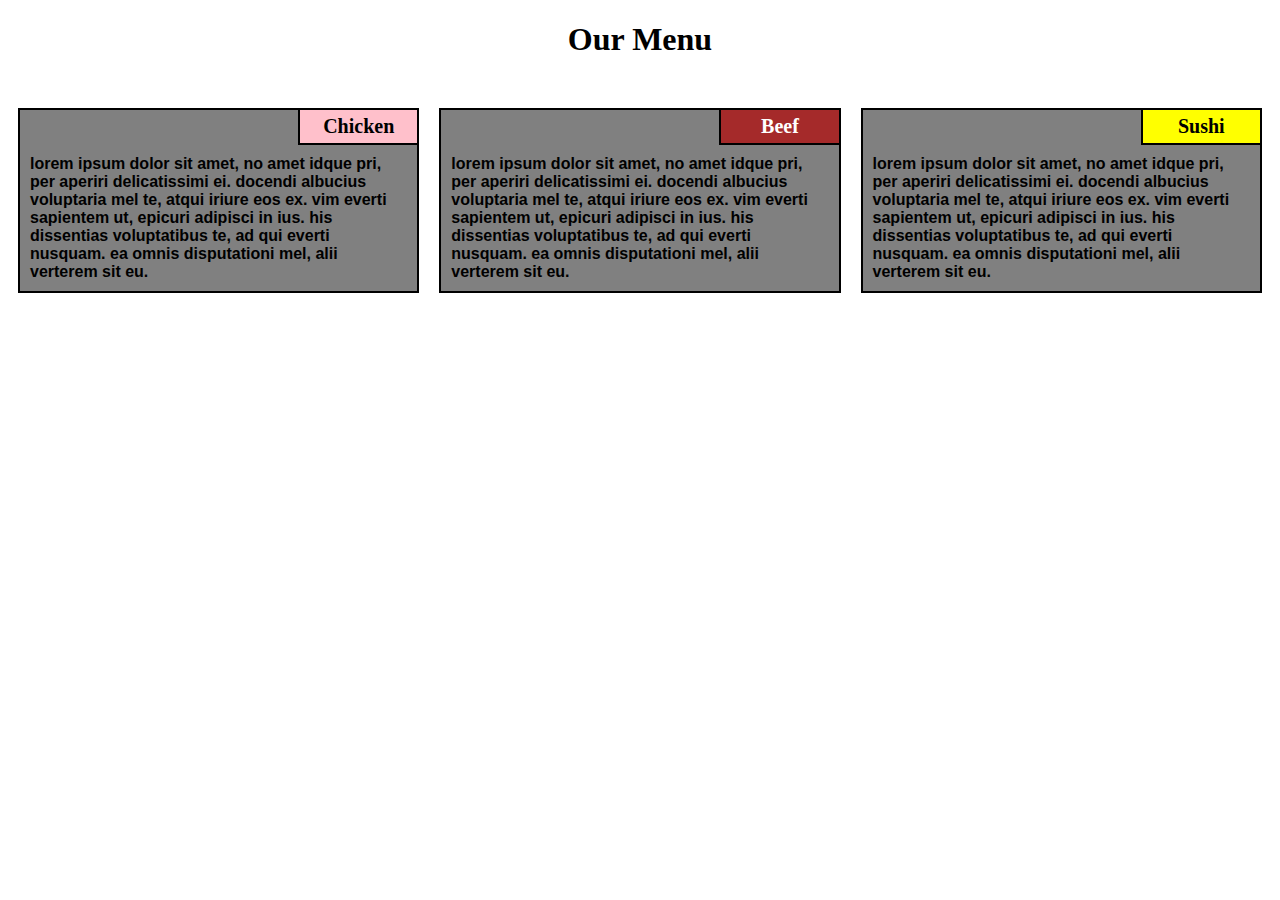
<file: mod2Sol/index.html>
<!DOCTYPE html>
<html lang="en" dir="ltr">

<head>
  <meta charset="utf-8">
  <meta name="viewport" content="width=device-width,initial-scale=1">
  <title>Assignment Solution for Module 2</title>
  <link rel="stylesheet" href="css/styles.css">
</head>

<body>
  <h1>Our Menu</h1>
  <div class="row">
    <div class="container col-lg-4 col-md-6 col-sm-12">
      <section>
        <div class="chicken">
          Chicken
        </div>
        <p>Lorem ipsum dolor sit amet, no amet idque pri, per aperiri delicatissimi ei. Docendi albucius voluptaria mel te, atqui iriure eos ex. Vim everti sapientem ut, epicuri adipisci in ius. His dissentias voluptatibus te, ad qui everti nusquam.
          Ea
          omnis disputationi mel, alii verterem sit eu.</p>
      </section>
    </div>
    <div class="container col-lg-4 col-md-6 col-sm-12">
      <section>
        <div class="beef">
          Beef
        </div>
        <p>Lorem ipsum dolor sit amet, no amet idque pri, per aperiri delicatissimi ei. Docendi albucius voluptaria mel te, atqui iriure eos ex. Vim everti sapientem ut, epicuri adipisci in ius. His dissentias voluptatibus te, ad qui everti nusquam.
          Ea
          omnis disputationi mel, alii verterem sit eu.</p>
      </section>
    </div>
    <div class="container col-lg-4 col-md-12 col-sm-12">
      <section>
        <div class="sushi">
          Sushi
        </div>
        <p>Lorem ipsum dolor sit amet, no amet idque pri, per aperiri delicatissimi ei. Docendi albucius voluptaria mel te, atqui iriure eos ex. Vim everti sapientem ut, epicuri adipisci in ius. His dissentias voluptatibus te, ad qui everti nusquam.
          Ea
          omnis disputationi mel, alii verterem sit eu.</p>
      </section>
    </div>
  </div>
</body>

</html>
</file>
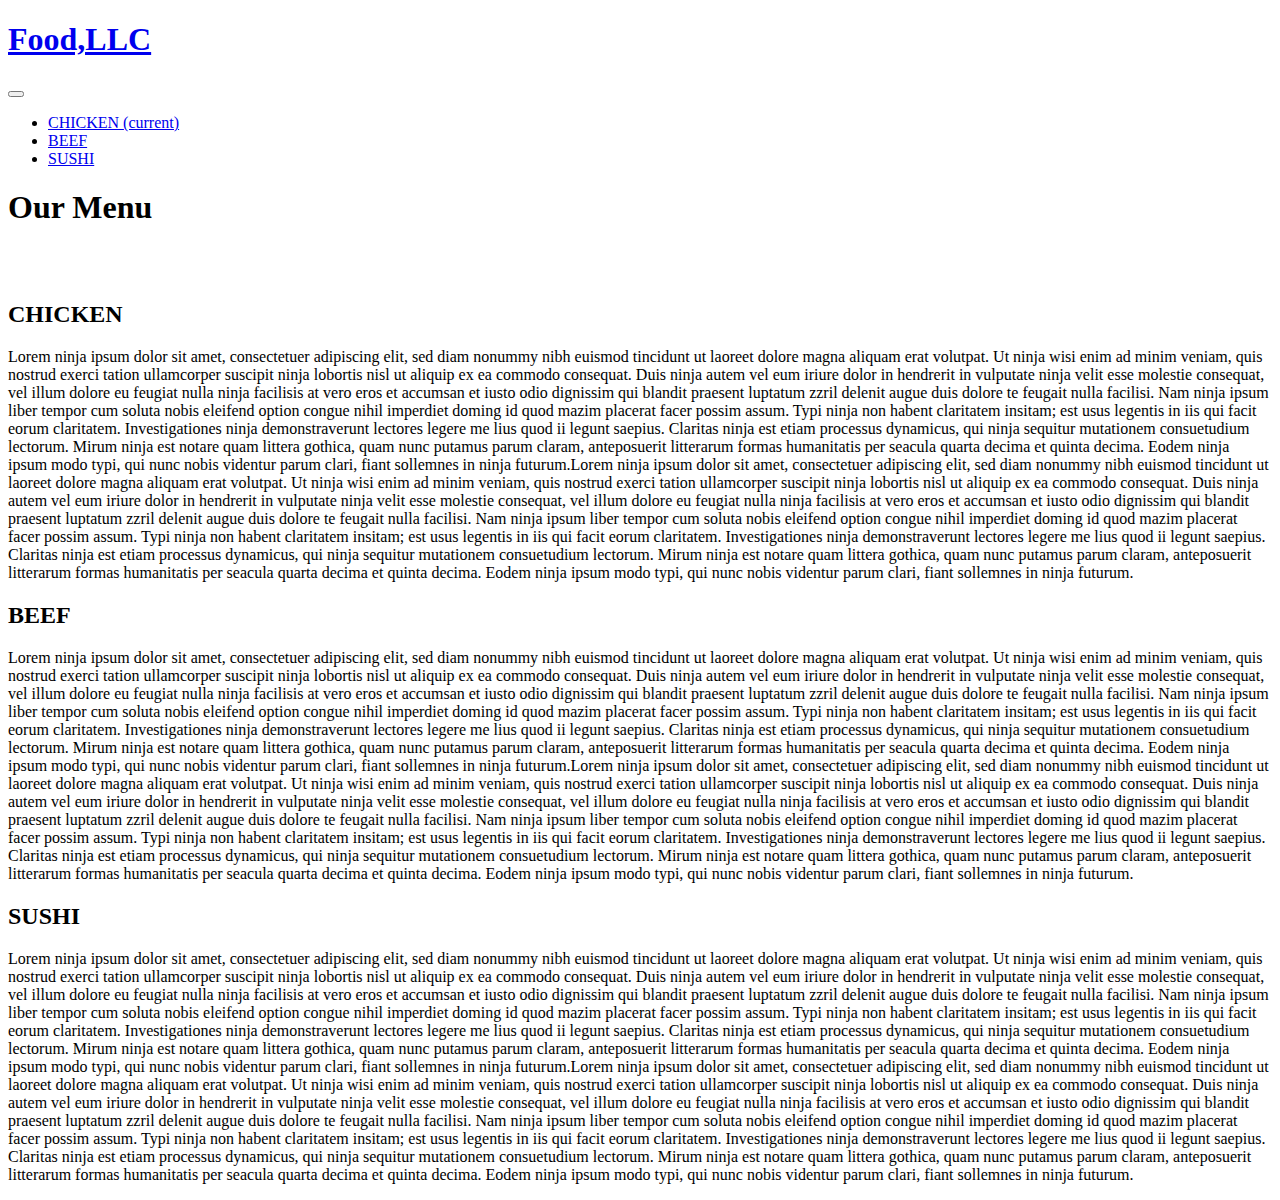
<file: mod3Sol/index.html>
<!DOCTYPE html>
<html lang="en" dir="ltr">

<head>
  <meta charset="utf-8">
  <meta name="viewport" content="width=device-width, initial-scale=1, shrink-to-fit=no">
  <meta http-equiv="X-UA-Compatible" content="IE=edge">
  <link rel="stylesheet" href="https://stackpath.bootstrapcdn.com/bootstrap/4.5.0/css/bootstrap.min.css" integrity="sha384-9aIt2nRpC12Uk9gS9baDl411NQApFmC26EwAOH8WgZl5MYYxFfc+NcPb1dKGj7Sk" crossorigin="anonymous">
  <link href="https://fonts.googleapis.com/css2?family=Oxygen&display=swap" rel="stylesheet">
  <link href="https://fonts.googleapis.com/css2?family=Lora:ital@1&display=swap" rel="stylesheet">
  <title>Assignment solution for Module 3</title>
</head>

<body>
  <header>
      <nav class="navbar navbar-expand-sm navbar-dark bg-dark">
        <a class="navbar-brand display-4" href="#"><h1>Food,LLC</h1></a>
        <button class="navbar-toggler" type="button" data-toggle="collapse" data-target="#navbarSupportedContent" aria-controls="navbarSupportedContent" aria-expanded="false" aria-label="Toggle navigation">
          <span class="navbar-toggler-icon"></span>
        </button>
          <div class="collapse navbar-collapse " id="navbarSupportedContent">
            <ul class="navbar-nav mr-auto d-sm-none">
              <li class="nav-item active">
                <a class="nav-link hidden-sm" href="#">CHICKEN <span class="sr-only">(current)</span></a>
              </li>
              <li class="nav-item">
                <a class="nav-link hidden-sm" href="#">BEEF</a>
              </li>
              <li class="nav-item">
                <a class="nav-link hidden-sm" href="#">SUSHI</a>
              </li>
            </ul>
          </div>
      </nav>
  </header>
  <h1 class="display-4 text-center" style="margin-bottom:75px;">Our Menu</h1>
  <div class="container-fluid">
    <div class="jumbotron text-center bg-primary navbar-dark">
      <h2>CHICKEN</h2>
      <p>Lorem ninja ipsum dolor sit amet, consectetuer adipiscing elit, sed diam nonummy nibh euismod tincidunt ut laoreet dolore magna aliquam erat volutpat. Ut ninja wisi enim ad minim veniam, quis nostrud exerci tation ullamcorper suscipit ninja lobortis nisl ut aliquip ex ea commodo consequat. Duis ninja autem vel eum iriure dolor in hendrerit in vulputate ninja velit esse molestie consequat, vel illum dolore eu feugiat nulla ninja facilisis at vero eros et accumsan et iusto odio dignissim qui blandit praesent luptatum zzril delenit augue duis dolore te feugait nulla facilisi. Nam ninja ipsum liber tempor cum soluta nobis eleifend option congue nihil imperdiet doming id quod mazim placerat facer possim assum. Typi ninja non habent claritatem insitam; est usus legentis in iis qui facit eorum claritatem. Investigationes ninja demonstraverunt lectores legere me lius quod ii legunt saepius. Claritas ninja est etiam processus dynamicus, qui ninja sequitur mutationem consuetudium lectorum. Mirum ninja est notare quam littera gothica, quam nunc putamus parum claram, anteposuerit litterarum formas humanitatis per seacula quarta decima et quinta decima. Eodem ninja ipsum modo typi, qui nunc nobis videntur parum clari, fiant sollemnes in ninja futurum.Lorem ninja ipsum dolor sit amet, consectetuer adipiscing elit, sed diam nonummy nibh euismod tincidunt ut laoreet dolore magna aliquam erat volutpat. Ut ninja wisi enim ad minim veniam, quis nostrud exerci tation ullamcorper suscipit ninja lobortis nisl ut aliquip ex ea commodo consequat. Duis ninja autem vel eum iriure dolor in hendrerit in vulputate ninja velit esse molestie consequat, vel illum dolore eu feugiat nulla ninja facilisis at vero eros et accumsan et iusto odio dignissim qui blandit praesent luptatum zzril delenit augue duis dolore te feugait nulla facilisi. Nam ninja ipsum liber tempor cum soluta nobis eleifend option congue nihil imperdiet doming id quod mazim placerat facer possim assum. Typi ninja non habent claritatem insitam; est usus legentis in iis qui facit eorum claritatem. Investigationes ninja demonstraverunt lectores legere me lius quod ii legunt saepius. Claritas ninja est etiam processus dynamicus, qui ninja sequitur mutationem consuetudium lectorum. Mirum ninja est notare quam littera gothica, quam nunc putamus parum claram, anteposuerit litterarum formas humanitatis per seacula quarta decima et quinta decima. Eodem ninja ipsum modo typi, qui nunc nobis videntur parum clari, fiant sollemnes in ninja futurum.</p>
      <h2>BEEF</h2>
      <p>Lorem ninja ipsum dolor sit amet, consectetuer adipiscing elit, sed diam nonummy nibh euismod tincidunt ut laoreet dolore magna aliquam erat volutpat. Ut ninja wisi enim ad minim veniam, quis nostrud exerci tation ullamcorper suscipit ninja lobortis nisl ut aliquip ex ea commodo consequat. Duis ninja autem vel eum iriure dolor in hendrerit in vulputate ninja velit esse molestie consequat, vel illum dolore eu feugiat nulla ninja facilisis at vero eros et accumsan et iusto odio dignissim qui blandit praesent luptatum zzril delenit augue duis dolore te feugait nulla facilisi. Nam ninja ipsum liber tempor cum soluta nobis eleifend option congue nihil imperdiet doming id quod mazim placerat facer possim assum. Typi ninja non habent claritatem insitam; est usus legentis in iis qui facit eorum claritatem. Investigationes ninja demonstraverunt lectores legere me lius quod ii legunt saepius. Claritas ninja est etiam processus dynamicus, qui ninja sequitur mutationem consuetudium lectorum. Mirum ninja est notare quam littera gothica, quam nunc putamus parum claram, anteposuerit litterarum formas humanitatis per seacula quarta decima et quinta decima. Eodem ninja ipsum modo typi, qui nunc nobis videntur parum clari, fiant sollemnes in ninja futurum.Lorem ninja ipsum dolor sit amet, consectetuer adipiscing elit, sed diam nonummy nibh euismod tincidunt ut laoreet dolore magna aliquam erat volutpat. Ut ninja wisi enim ad minim veniam, quis nostrud exerci tation ullamcorper suscipit ninja lobortis nisl ut aliquip ex ea commodo consequat. Duis ninja autem vel eum iriure dolor in hendrerit in vulputate ninja velit esse molestie consequat, vel illum dolore eu feugiat nulla ninja facilisis at vero eros et accumsan et iusto odio dignissim qui blandit praesent luptatum zzril delenit augue duis dolore te feugait nulla facilisi. Nam ninja ipsum liber tempor cum soluta nobis eleifend option congue nihil imperdiet doming id quod mazim placerat facer possim assum. Typi ninja non habent claritatem insitam; est usus legentis in iis qui facit eorum claritatem. Investigationes ninja demonstraverunt lectores legere me lius quod ii legunt saepius. Claritas ninja est etiam processus dynamicus, qui ninja sequitur mutationem consuetudium lectorum. Mirum ninja est notare quam littera gothica, quam nunc putamus parum claram, anteposuerit litterarum formas humanitatis per seacula quarta decima et quinta decima. Eodem ninja ipsum modo typi, qui nunc nobis videntur parum clari, fiant sollemnes in ninja futurum.</p>
      <h2>SUSHI</h2>
      <p>Lorem ninja ipsum dolor sit amet, consectetuer adipiscing elit, sed diam nonummy nibh euismod tincidunt ut laoreet dolore magna aliquam erat volutpat. Ut ninja wisi enim ad minim veniam, quis nostrud exerci tation ullamcorper suscipit ninja lobortis nisl ut aliquip ex ea commodo consequat. Duis ninja autem vel eum iriure dolor in hendrerit in vulputate ninja velit esse molestie consequat, vel illum dolore eu feugiat nulla ninja facilisis at vero eros et accumsan et iusto odio dignissim qui blandit praesent luptatum zzril delenit augue duis dolore te feugait nulla facilisi. Nam ninja ipsum liber tempor cum soluta nobis eleifend option congue nihil imperdiet doming id quod mazim placerat facer possim assum. Typi ninja non habent claritatem insitam; est usus legentis in iis qui facit eorum claritatem. Investigationes ninja demonstraverunt lectores legere me lius quod ii legunt saepius. Claritas ninja est etiam processus dynamicus, qui ninja sequitur mutationem consuetudium lectorum. Mirum ninja est notare quam littera gothica, quam nunc putamus parum claram, anteposuerit litterarum formas humanitatis per seacula quarta decima et quinta decima. Eodem ninja ipsum modo typi, qui nunc nobis videntur parum clari, fiant sollemnes in ninja futurum.Lorem ninja ipsum dolor sit amet, consectetuer adipiscing elit, sed diam nonummy nibh euismod tincidunt ut laoreet dolore magna aliquam erat volutpat. Ut ninja wisi enim ad minim veniam, quis nostrud exerci tation ullamcorper suscipit ninja lobortis nisl ut aliquip ex ea commodo consequat. Duis ninja autem vel eum iriure dolor in hendrerit in vulputate ninja velit esse molestie consequat, vel illum dolore eu feugiat nulla ninja facilisis at vero eros et accumsan et iusto odio dignissim qui blandit praesent luptatum zzril delenit augue duis dolore te feugait nulla facilisi. Nam ninja ipsum liber tempor cum soluta nobis eleifend option congue nihil imperdiet doming id quod mazim placerat facer possim assum. Typi ninja non habent claritatem insitam; est usus legentis in iis qui facit eorum claritatem. Investigationes ninja demonstraverunt lectores legere me lius quod ii legunt saepius. Claritas ninja est etiam processus dynamicus, qui ninja sequitur mutationem consuetudium lectorum. Mirum ninja est notare quam littera gothica, quam nunc putamus parum claram, anteposuerit litterarum formas humanitatis per seacula quarta decima et quinta decima. Eodem ninja ipsum modo typi, qui nunc nobis videntur parum clari, fiant sollemnes in ninja futurum.</p>
    </div>
  </div>

  <script src="https://code.jquery.com/jquery-3.5.1.slim.min.js" integrity="sha384-DfXdz2htPH0lsSSs5nCTpuj/zy4C+OGpamoFVy38MVBnE+IbbVYUew+OrCXaRkfj" crossorigin="anonymous"></script>
  <script src="https://cdn.jsdelivr.net/npm/popper.js@1.16.0/dist/umd/popper.min.js" integrity="sha384-Q6E9RHvbIyZFJoft+2mJbHaEWldlvI9IOYy5n3zV9zzTtmI3UksdQRVvoxMfooAo" crossorigin="anonymous"></script>
  <script src="https://stackpath.bootstrapcdn.com/bootstrap/4.5.0/js/bootstrap.min.js" integrity="sha384-OgVRvuATP1z7JjHLkuOU7Xw704+h835Lr+6QL9UvYjZE3Ipu6Tp75j7Bh/kR0JKI" crossorigin="anonymous"></script>
</body>

</html>
</file>
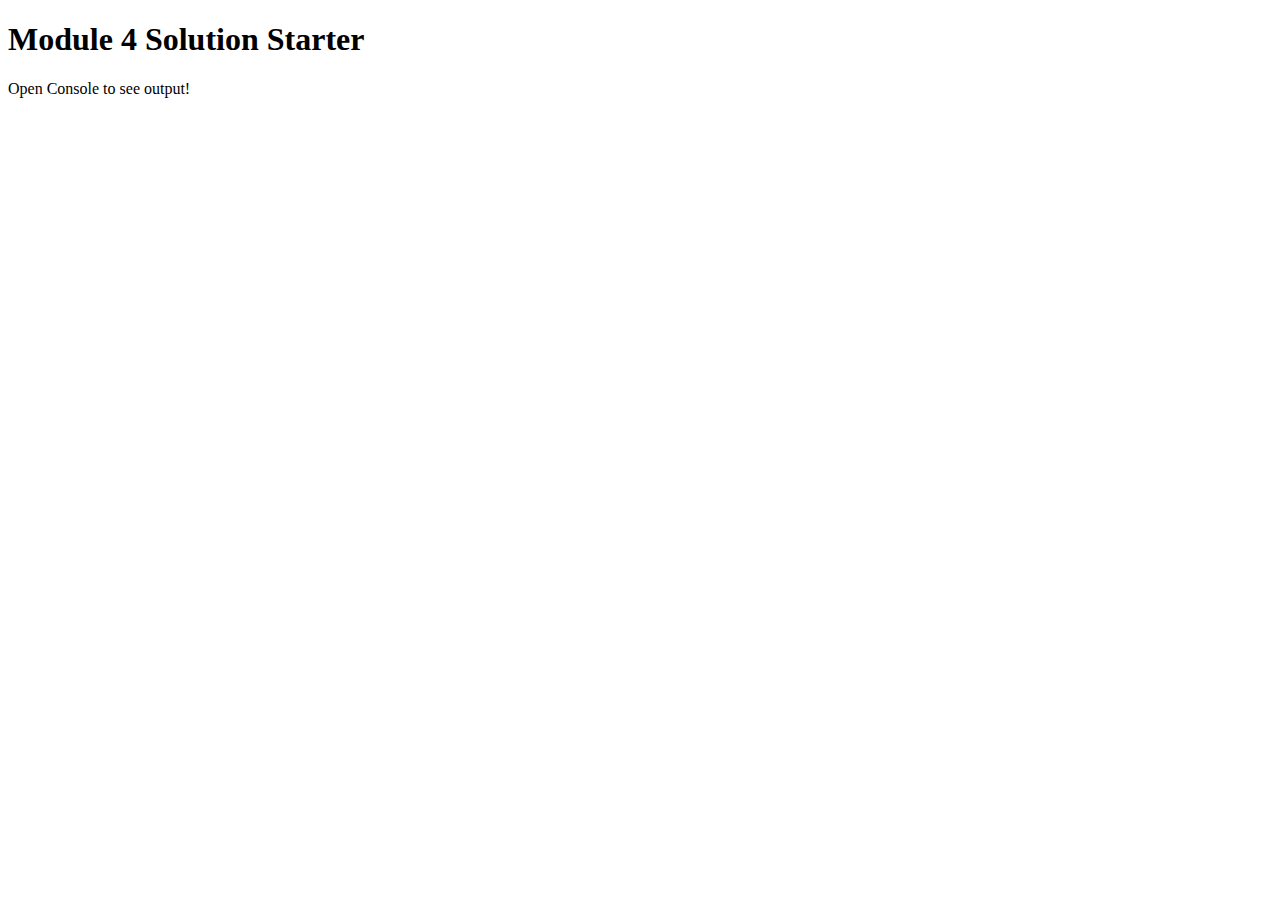
<file: mod4Sol/index.html>
<!DOCTYPE html>
<html lang="en" dir="ltr">

<head>
  <meta charset="utf-8">
  <title>Module 4 Solution Starter</title>
  <script src="SpeakHello.js"></script>
  <script src="SpeakGoodBye.js"></script>
  <script src="script.js"></script>
</head>

<body>
  <h1>Module 4 Solution Starter</h1>
  <p>Open Console to see output!</p>
</body>

</html>
</file>
<file: mod2Sol/css/styles.css>
* {
  box-sizing: border-box;
}

h1 {
  text-align: center;
}

p {
  clear: right;
  font-style: normal;
  font-family: sans-serif;
  text-transform: lowercase;
  margin: 0;
  padding: 10px;
  font-weight: bold;
}

.container{
  margin-left: auto;
  margin-right: auto;
  margin-top: 10px;
  margin-bottom: 10px;
  padding: 10px;
}

.row {
  margin-top: 30px;
}

.chicken, .beef, .sushi {
  float: right;
  border: 2.5px solid black;
  border-top: None;
  border-right: None;
  margin-left: 70%;
  font-weight: bold;
  font-size: 125%;
  margin-bottom: 0;
  margin-top: 0;
  padding: 5px;
  text-align: center;
}

.chicken{
  background-color: pink;
  width:30%;
}

.beef{
  background-color: brown;
  color: white;
  width: 30%;
}

.sushi{
  background-color: yellow;
  width: 30%;
}

section {
  background-color: grey;
  border: 2.5px solid black;
}

/* Desktop view */
@media (min-width: 992px) {
  .col-lg-1, .col-lg-2, .col-lg-3, .col-lg-4, .col-lg-5, .col-lg-6, .col-lg-7, .col-lg-8, .col-lg-9, .col-lg-10, .col-lg-11, .col-lg-12 {
    float: left;
  }

  .col-lg-1 {
    width: 8.33%;
  }

  .col-lg-2 {
    width: 16.66%;
  }

  .col-lg-3 {
    width: 25%;
  }

  .col-lg-4 {
    width: 33.33%;
  }

  .col-lg-5 {
    width: 41.66%;
  }

  .col-lg-6 {
    width: 50%;
  }

  .col-lg-7 {
    width: 58.33%;
  }

  .col-lg-8 {
    width: 66.66%;
  }

  .col-lg-9 {
    width: 74.99%;
  }

  .col-lg-10 {
    width: 83.33%;
  }

  .col-lg-11 {
    width: 91.66%;
  }

  .col-lg-12 {
    width: 100%;
  }
}

/* Tablet view */

@media (min-width: 768px) and (max-width: 991px) {
  .col-md-1, .col-md-2, .col-md-3, .col-md-4, .col-md-5, .col-md-6, .col-md-7, .col-md-8, .col-md-9, .col-md-10, .col-md-11, .col-md-12 {
    float: left;
  }

  .col-md-1 {
    width: 8.33%;
  }
  .col-md-2 {
    width: 16.66%;
  }
  .col-md-3 {
    width: 25%;
  }
  .col-md-4 {
    width: 33.33%;
  }
  .col-md-5 {
    width: 41.66%;
  }
  .col-md-6 {
    width: 50%;
  }
  .col-md-7 {
    width: 58.33%;
  }
  .col-md-8 {
    width: 66.66%;
  }
  .col-md-9 {
    width: 74.99%;
  }
  .col-md-10 {
    width: 83.33%;
  }
  .col-md-11 {
    width: 91.66%;
  }
  .col-md-12 {
    width: 100%;
  }
}

/* Mobile view */

@media (max-width: 768px) {
  .col-sm-1, .col-sm-2, .col-sm-3, .col-sm-4, .col-sm-5, .col-sm-6, .col-sm-7, .col-sm-8, .col-sm-9, .col-sm-10, .col-sm-11, .col-sm-12 {
 	float: left;
  }

  .col-sm-1 {
    width: 8.33%;
  }
  .col-sm-2 {
    width: 16.66%;
  }
  .col-sm-3 {
    width: 25%;
  }
  .col-sm-4 {
    width: 33.33%;
  }
  .col-sm-5 {
    width: 41.66%;
  }
  .col-sm-6 {
    width: 50%;
  }
  .col-sm-7 {
    width: 58.33%;
  }
  .col-sm-8 {
    width: 66.66%;
  }
  .col-sm-9 {
    width: 74.99%;
  }
  .col-sm-10 {
    width: 83.33%;
  }
  .col-sm-11 {
    width: 91.66%;
  }
  .col-sm-12 {
    width: 100%;
  }
}
</file>
